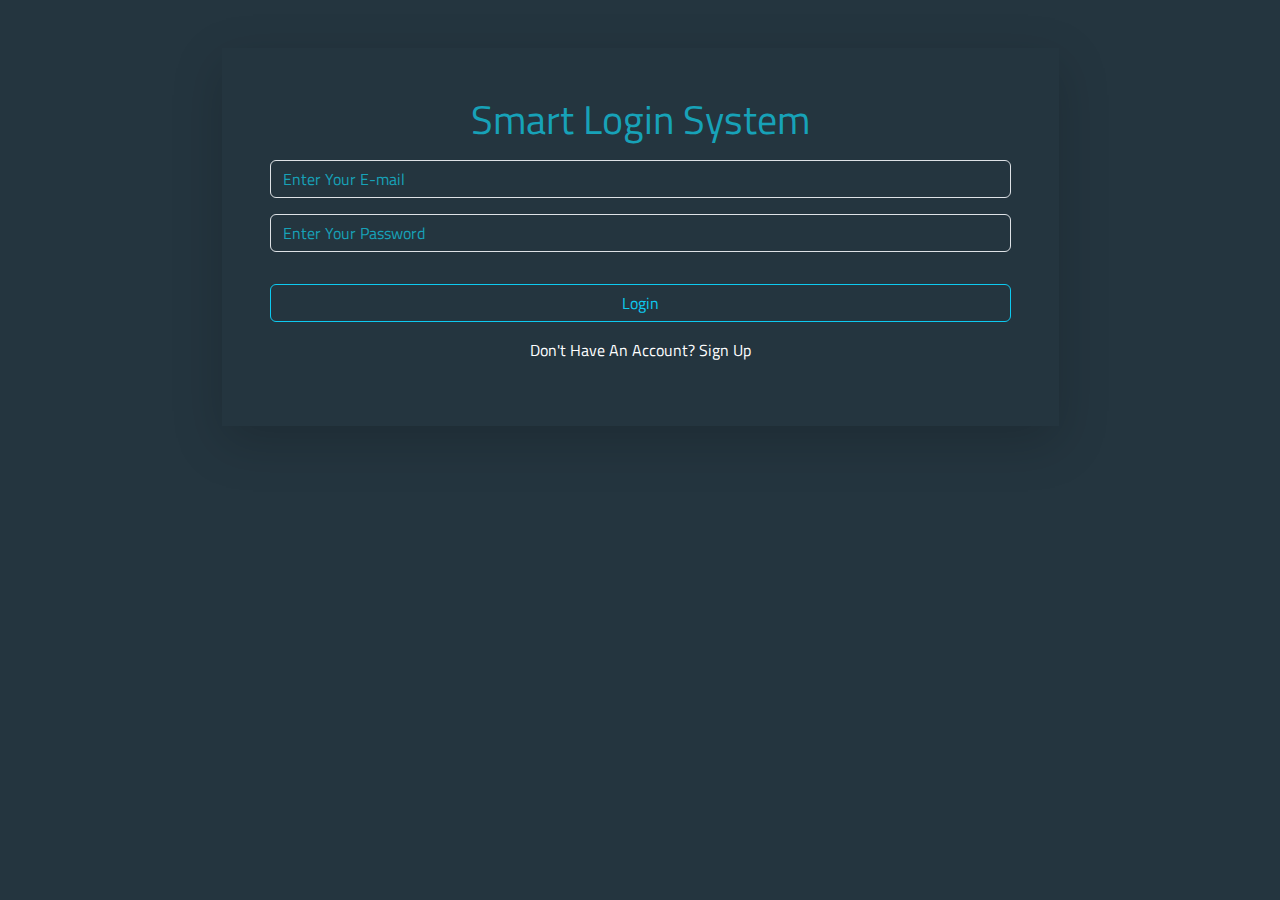
<file: index.html>
<!DOCTYPE html>
<html lang="en">
<head>
    <meta charset="UTF-8"/>
    <meta name="viewport" content="width=device-width, initial-scale=1.0"/>
    <title>Login</title>
    <link rel="preconnect" href="https://fonts.googleapis.com"/>
    <link rel="preconnect" href="https://fonts.gstatic.com" crossorigin/>
    <link href="https://fonts.googleapis.com/css2?family=Titillium+Web:ital,wght@0,200;0,300;0,400;0,600;0,700;0,900;1,200;1,300;1,400;1,600;1,700&display=swap" rel="stylesheet"/>
    <link rel="stylesheet" href="css/bootstrap.min.css"/>
    <link rel="stylesheet" href="css/style.min.css"/>
</head>
<body>
    <div class="my-5 container text-center">
        <div class="p-5 shadow-lg w-75 m-auto login">
            <h1 class="text-capitalize ">smart login system</h1>
            <input name="mail" type="email" class="form-control shadow-none my-3" placeholder="Enter Your E-mail"/>
            <input name="pw" type="password" class="form-control shadow-none my-3" placeholder="Enter Your Password" />
            <button class="w-100 btn btn-outline-info my-3 text-capitalize" id="login">login</button>
            <div class="alert text-danger fw-bold text-capitalize d-none"><span class="h1">all inputs is required</span></div>
            <div class="alert text-danger fw-bold text-capitalize d-none"><span class="h1">user name or password is unvalid</span></div>
            <p class="text-capitalize text-white">don't have an account? <a href="regist.html">sign up</a></p>
        </div>
    </div>

    <script src="js/index.js"></script>
</body>
</html>
</file>
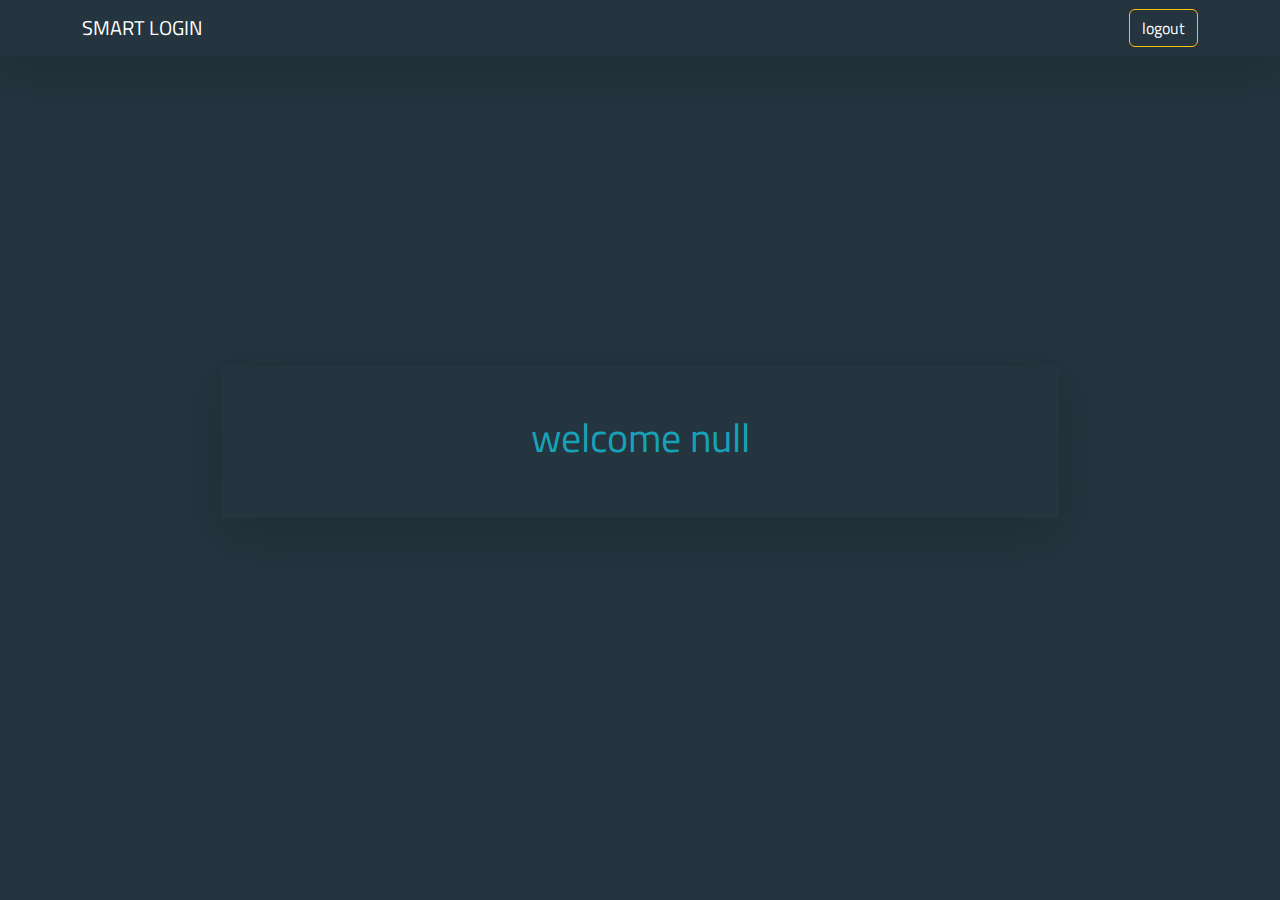
<file: inner.html>
<!DOCTYPE html>
<html lang="en">
<head>
    <meta charset="UTF-8"/>
    <meta name="viewport" content="width=device-width, initial-scale=1.0"/>
    <title>Welcome</title>
    <link rel="preconnect" href="https://fonts.googleapis.com"/>
    <link rel="preconnect" href="https://fonts.gstatic.com" crossorigin/>
    <link href="https://fonts.googleapis.com/css2?family=Titillium+Web:ital,wght@0,200;0,300;0,400;0,600;0,700;0,900;1,200;1,300;1,400;1,600;1,700&display=swap" rel="stylesheet"/>
    <link rel="stylesheet" href="css/bootstrap.min.css"/>
    <link rel="stylesheet" href="css/style.min.css"/>
</head>
<body id="inBody">
    <nav class="navbar navbar-expand-lg navbar-dark shadow-lg">
        <div class="container">
            <span class="text-uppercase navbar-brand">smart login</span>
            <a href="index.html" class="btn btn-outline-warning text-white">logout</a>
        </div>
    </nav>
    <div class="container h-100 my-5 text-center d-flex align-items-center justify-content-center">
        <div class="shadow-lg m-auto p-5 w-75">
            <h1 id="head"></h1>
        </div>
    </div>

    <script src="js/index.js"></script>
</body>
</html>
</file>
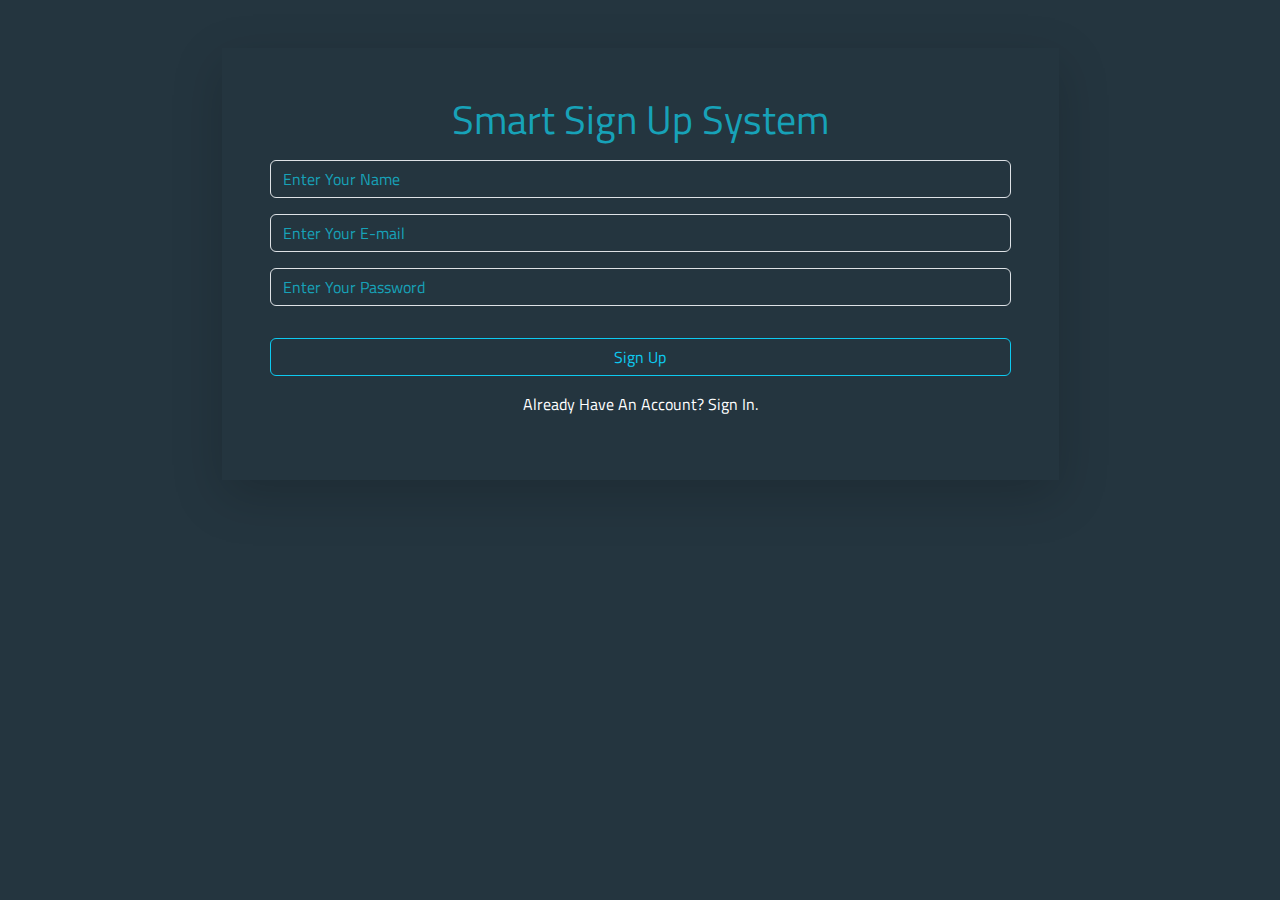
<file: regist.html>
<!DOCTYPE html>
<html lang="en">
<head>
    <meta charset="UTF-8">
    <meta name="viewport" content="width=device-width, initial-scale=1.0">
    <title>Sign Up</title>
    <link rel="preconnect" href="https://fonts.googleapis.com"/>
    <link rel="preconnect" href="https://fonts.gstatic.com" crossorigin/>
    <link href="https://fonts.googleapis.com/css2?family=Titillium+Web:ital,wght@0,200;0,300;0,400;0,600;0,700;0,900;1,200;1,300;1,400;1,600;1,700&display=swap" rel="stylesheet"/>
    <link rel="stylesheet" href="css/bootstrap.min.css">
    <link rel="stylesheet" href="css/style.min.css">
</head>
<body>
    <div class="my-5 container text-center">
        <div class="p-5 shadow-lg w-75 m-auto">
            <h1 class="text-capitalize ">smart sign up system</h1>
            <input type="text" name="uName" class="form-control shadow-none my-3" placeholder="Enter Your Name"/>
            <div class="alert info d-none text-primary p-1 text-capitalize">
                <p class="m-0 p-0">the name must be at least three letters</p>
             </div>
            <div class="alert d-none text-danger p-1 text-capitalize">
               <p class="m-0 p-0">this input is required !!</p>
            </div>
            <div class="alert d-none text-danger p-1 text-capitalize">
                <p class="m-0 p-0">invalid name :(</p>
             </div> 
            <div class="alert text-success d-none p-1 text-capitalize">
                <p class="m-0 p-0">valid name :)</p>
             </div> 
             <div class="alert d-none text-danger p-1 text-capitalize">
                <p class="m-0 p-0">this name is token !!</p>
             </div>
            <input type="email" name="mail"  class="form-control shadow-none my-3" placeholder="Enter Your E-mail" />
            <div class="alert info d-none text-primary p-1 text-capitalize">
                <p class="m-0 p-0">write valid e-mail</p>
             </div>
            <div class="alert d-none text-danger p-1 text-capitalize">
                <p class="m-0 p-0">this input is required !!</p>
             </div>
             <div class="alert d-none text-danger p-1 text-capitalize">
                <p class="m-0 p-0">this e-mail is unvalid :(</p>
             </div>
             <div class="alert text-success d-none p-1 text-capitalize">
                <p class="m-0 p-0">valid e-mail :)</p>
             </div> 
             <div class="alert d-none text-danger p-1 text-capitalize">
                <p class="m-0 p-0">this e-mail is token !!</p>
             </div>
            <input type="password" name="pw" class="form-control shadow-none my-3" placeholder="Enter Your Password"/>
            <div class="alert info d-none text-primary p-1 text-capitalize">
                <p class="m-0 p-0">your password must be </p>
                <p class="m-0 p-0">between 8 characters and 15 characters</p>
             </div>
             <div class="alert d-none text-danger p-1 text-capitalize">
                <p class="m-0 p-0">this input is required !!</p>
             </div>
            <div class="alert d-none text-danger p-1 text-capitalize">
                <p class="m-0 p-0">unvalid password :(</p>
             </div>
             <div class="alert text-success d-none p-1 text-capitalize">
                <p class="m-0 p-0">valid password :)</p>
             </div> 
            <button class="w-100 btn btn-outline-info my-3 text-capitalize" id="regist">sign up</button>
            <div class="alert text-info p-1 d-none">
                <p class="m-0 h1">succsess go to <a href="index.html">sign in.</a></p>
            </div>
            <p class="text-capitalize text-white">Already have an account? <a href="index.html">sign in.</a></p>
        </div>
    </div>

    <script src="js/index.js"></script>
</body>
</html>
</file>
<file: css/style.min.css>
body{background:#24353f;font-family:'Titillium Web',sans-serif}h1{color:#17a2b8}.form-control,.form-control:focus{background-color:inherit;color:#17a2b8}.form-control::-webkit-input-placeholder{color:#17a2b8}.form-control::-moz-placeholder{color:#17a2b8}.form-control:-ms-input-placeholder{color:#17a2b8}.form-control::-ms-input-placeholder{color:#17a2b8}.form-control,.form-control::placeholder{color:#17a2b8}button a,p a{text-decoration:none;color:inherit}p a:hover{text-decoration:underline}#inBody{height:75vh}.animated{-webkit-animation:350ms ease-in-out alerted;animation:350ms ease-in-out alerted}@-webkit-keyframes alerted{0%,80%{-webkit-transform:translate(30px);transform:translate(30px)}100%,20%,60%{-webkit-transform:translate(00px);transform:translate(00px)}40%{-webkit-transform:translate(-30px);transform:translate(-30px)}}@keyframes alerted{0%,80%{-webkit-transform:translate(30px);transform:translate(30px)}100%,20%,60%{-webkit-transform:translate(00px);transform:translate(00px)}40%{-webkit-transform:translate(-30px);transform:translate(-30px)}}
</file>
